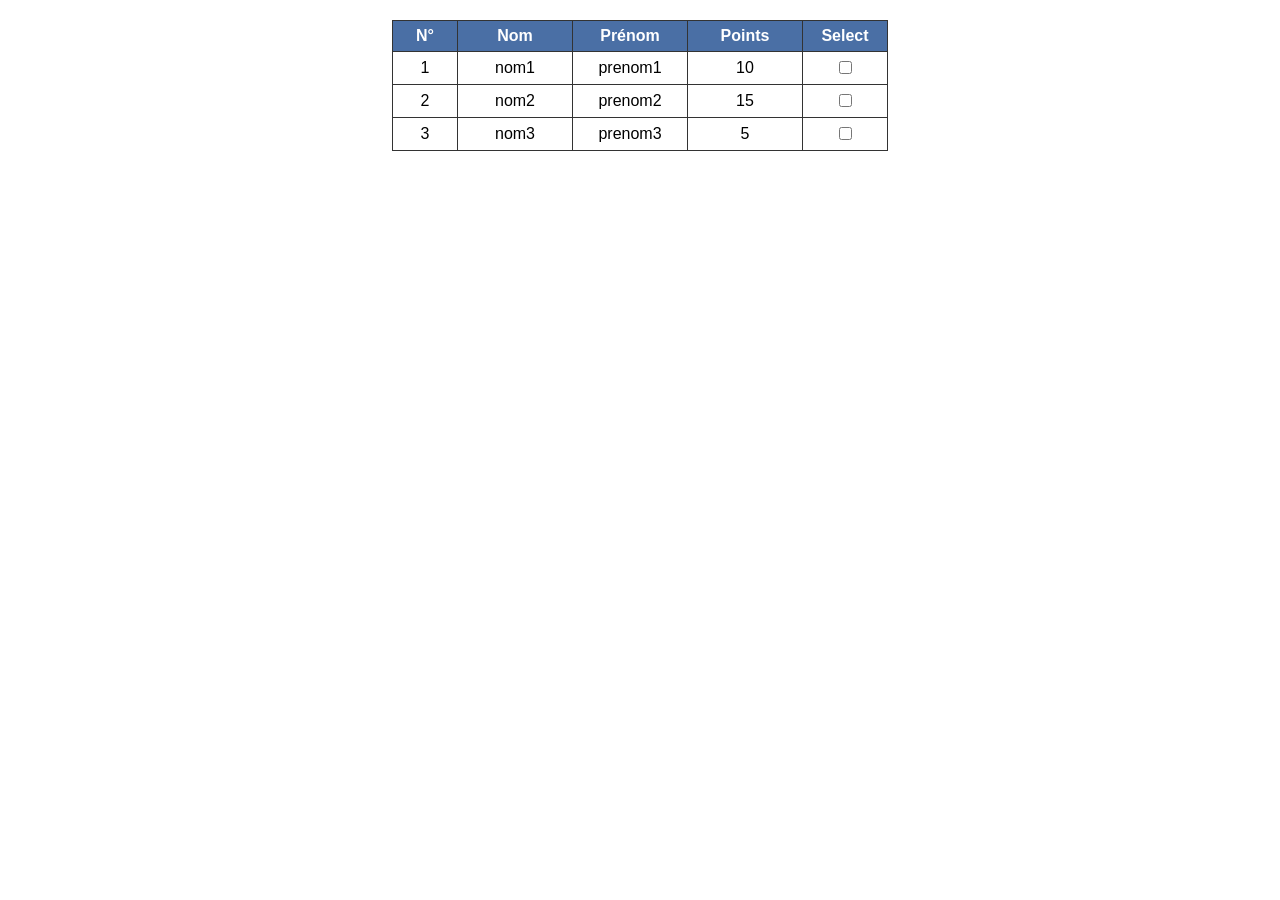
<file: etape1/index.html>
<!DOCTYPE html>
<html lang="fr">
<head>
    <meta charset="UTF-8"/>
    <title>CRUD-Persons - Etape 1</title>
    <link rel="stylesheet" href="style.css"/>
</head>
<body>

    <!-- Conteneur du tableau -->
    <div id="table_container">

        <table>
            <!-- Entête -->
            <thead>
                <tr>
                    <th class="col_number">N°</th>
                    <th class="col_text">Nom</th>
                    <th class="col_text">Prénom</th>
                    <th class="col_text">Points</th>
                    <th class="col_chkbox">Select</th>
                </tr>
            </thead>

            <!-- Lignes statiques -->
            <tr>
                <td class="col_number">1</td>
                <td class="col_text">nom1</td>
                <td class="col_text">prenom1</td>
                <td class="col_text">10</td>
                <td class="col_chkbox"><input type="checkbox"/></td>
            </tr>
            <tr>
                <td class="col_number">2</td>
                <td class="col_text">nom2</td>
                <td class="col_text">prenom2</td>
                <td class="col_text">15</td>
                <td class="col_chkbox"><input type="checkbox"/></td>
            </tr>
            <tr>
                <td class="col_number">3</td>
                <td class="col_text">nom3</td>
                <td class="col_text">prenom3</td>
                <td class="col_text">5</td>
                <td class="col_chkbox"><input type="checkbox"/></td>
            </tr>
        </table>

    </div>

</body>
</html>
</file>
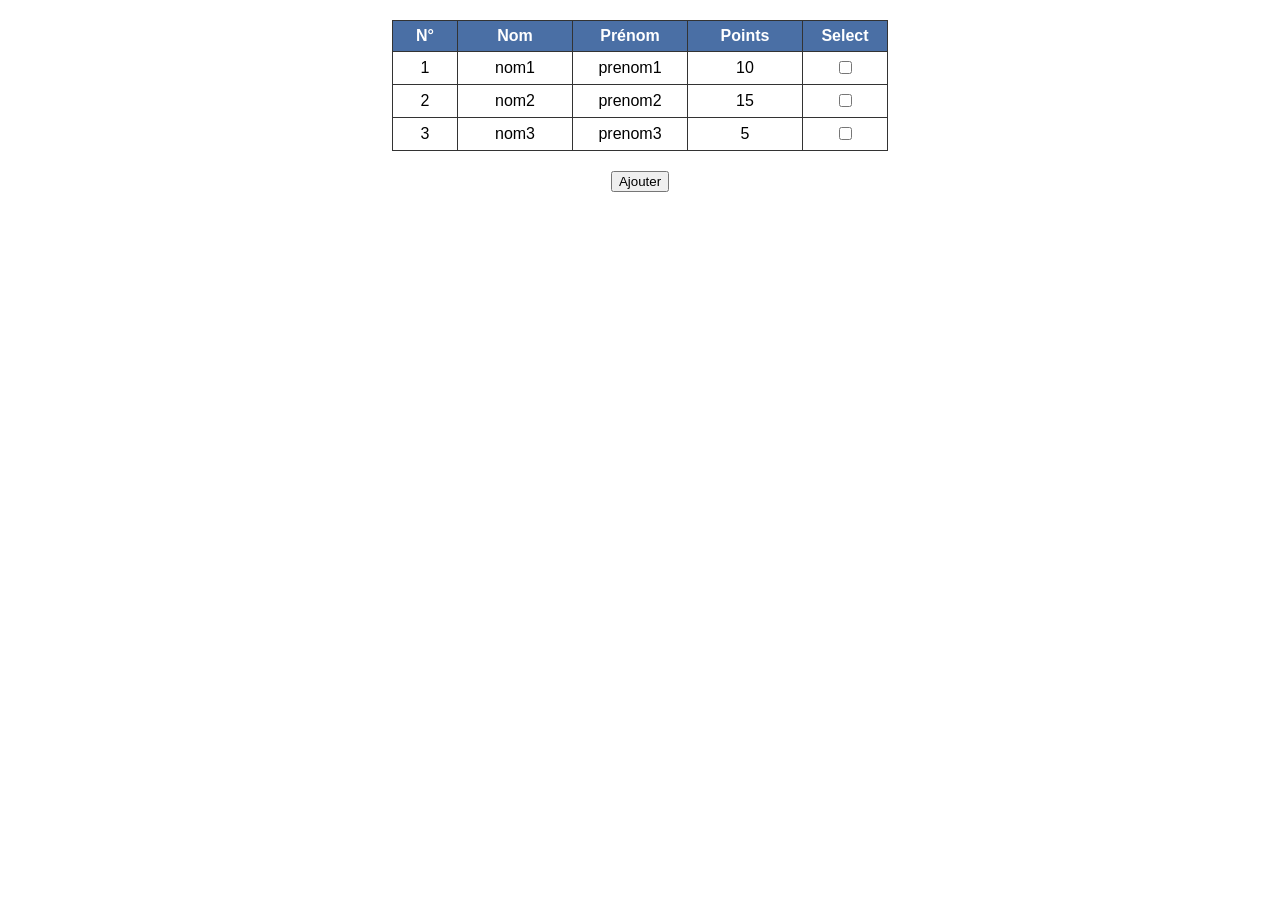
<file: etape2/index.html>
<!DOCTYPE html>
<html lang="fr">
<head>
    <meta charset="UTF-8"/>
    <title>CRUD-Persons - Etape 2</title>
    <link rel="stylesheet" href="style.css"/>
</head>
<body>

    <!-- Conteneur du tableau -->
    <div id="table_container">

        <table>
            <!-- Entête -->
            <thead>
                <tr>
                    <th class="col_number">N°</th>
                    <th class="col_text">Nom</th>
                    <th class="col_text">Prénom</th>
                    <th class="col_text">Points</th>
                    <th class="col_chkbox">Select</th>
                </tr>
            </thead>

            <!-- Lignes statiques -->
            <tr>
                <td class="col_number">1</td>
                <td class="col_text">nom1</td>
                <td class="col_text">prenom1</td>
                <td class="col_text">10</td>
                <td class="col_chkbox"><input type="checkbox"/></td>
            </tr>
            <tr>
                <td class="col_number">2</td>
                <td class="col_text">nom2</td>
                <td class="col_text">prenom2</td>
                <td class="col_text">15</td>
                <td class="col_chkbox"><input type="checkbox"/></td>
            </tr>
            <tr>
                <td class="col_number">3</td>
                <td class="col_text">nom3</td>
                <td class="col_text">prenom3</td>
                <td class="col_text">5</td>
                <td class="col_chkbox"><input type="checkbox"/></td>
            </tr>
        </table>

        <!-- Bouton d'ajout d'une ligne -->
        <button onclick="doInsertRowTable(99, 'nom', 'prenom', 10)">Ajouter</button>

    </div>

    <script src="script.js"></script>

</body>
</html>
</file>
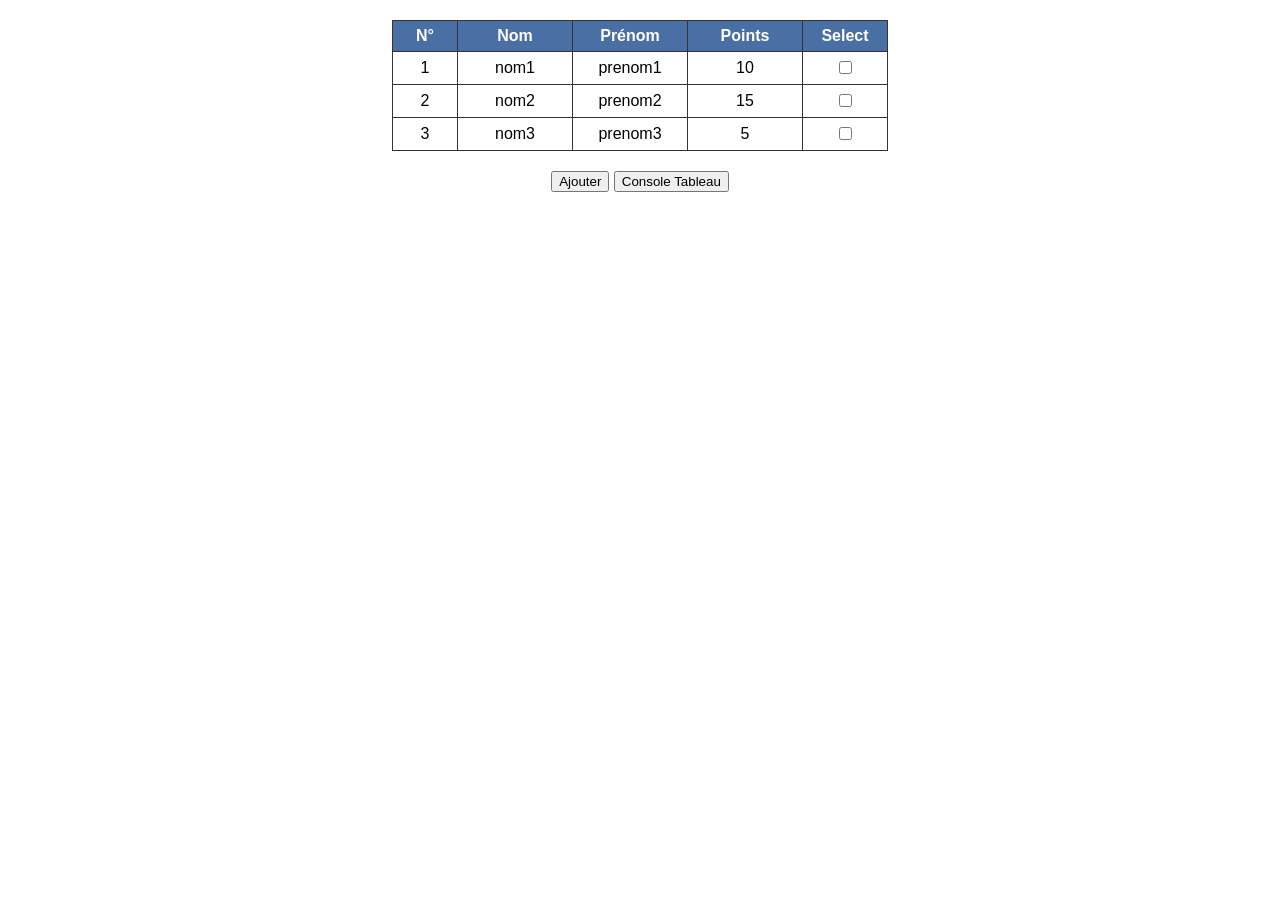
<file: etape3/index.html>
<!DOCTYPE html>
<html lang="fr">
<head>
    <meta charset="UTF-8"/>
    <title>CRUD-Persons - Etape 3</title>
    <link rel="stylesheet" href="style.css"/>
</head>
<body>

    <!-- Conteneur du tableau -->
    <div id="table_container">

        <table>
            <!-- Entête (les lignes sont ajoutées par JavaScript) -->
            <thead>
                <tr>
                    <th class="col_number">N°</th>
                    <th class="col_text">Nom</th>
                    <th class="col_text">Prénom</th>
                    <th class="col_text">Points</th>
                    <th class="col_chkbox">Select</th>
                </tr>
            </thead>
        </table>

        <!-- Boutons -->
        <button onclick="doInsertRowTable(99, 'nom', 'prenom', 10)">Ajouter</button>

        <button onclick="consoleTableau()">Console Tableau</button>

    </div>

    <script src="script.js"></script>

</body>
</html>
</file>
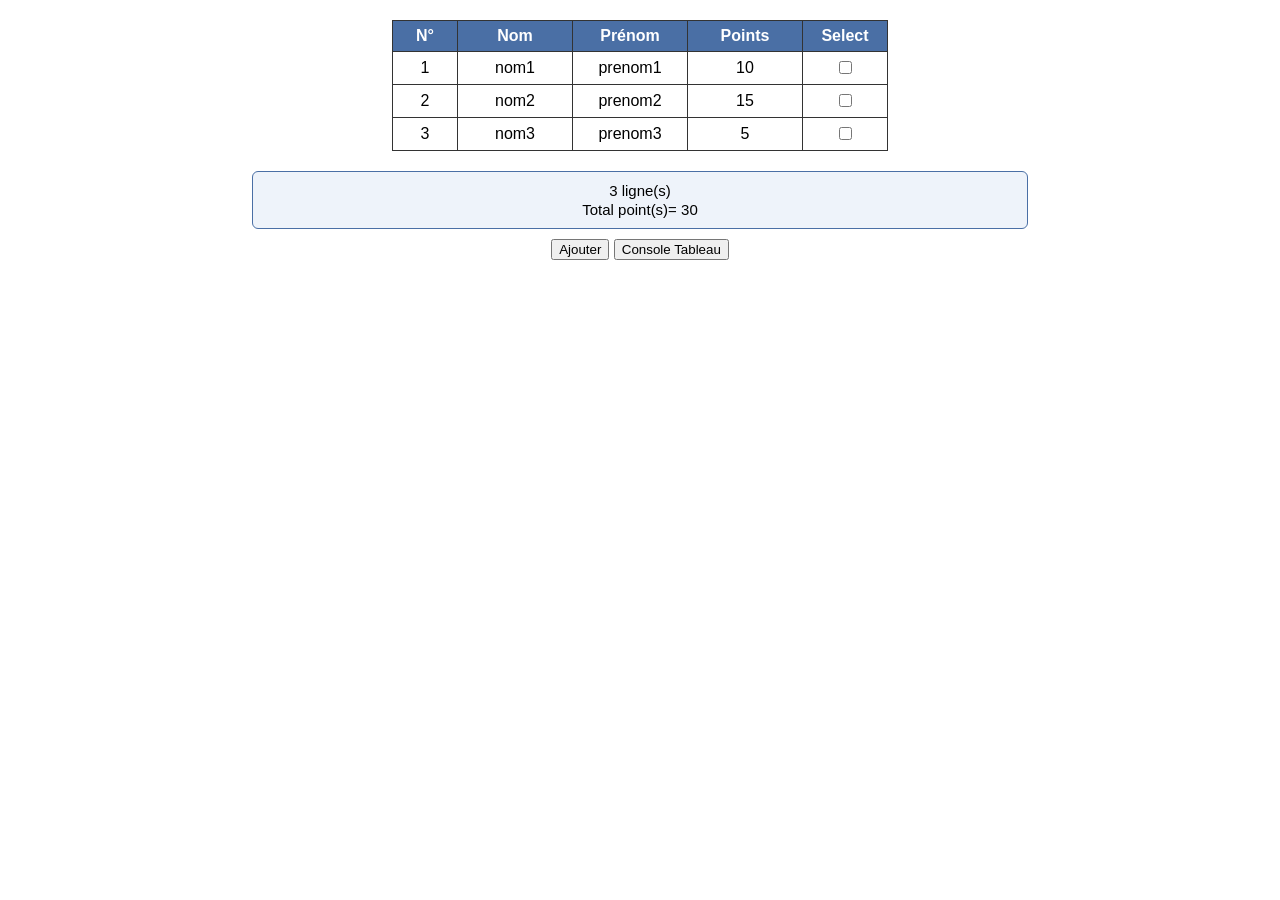
<file: etape4/index.html>
<!DOCTYPE html>
<html lang="fr">
<head>
    <meta charset="UTF-8"/>
    <title>CRUD-Persons - Etape 4</title>
    <link rel="stylesheet" href="style.css"/>
</head>
<body>

    <!-- Conteneur du tableau -->
    <div id="table_container">

        <table>
            <!-- Entête -->
            <thead>
                <tr>
                    <th class="col_number">N°</th>
                    <th class="col_text">Nom</th>
                    <th class="col_text">Prénom</th>
                    <th class="col_text">Points</th>
                    <th class="col_chkbox">Select</th>
                </tr>
            </thead>
        </table>

        <!-- Espace Résumé (nombre de lignes + total des points) -->
        <div id="container_summary">
            <p id="p1">0 ligne(s)</p>
            <p id="p2"></p>
            <p id="p3">Total point(s)= 0</p>
        </div>

        <!-- Boutons -->
        <button onclick="doInsert('nom', 'prenom', 10)">Ajouter</button>

        <button onclick="consoleTableau()">Console Tableau</button>

    </div>

    <script src="script.js"></script>

</body>
</html>
</file>
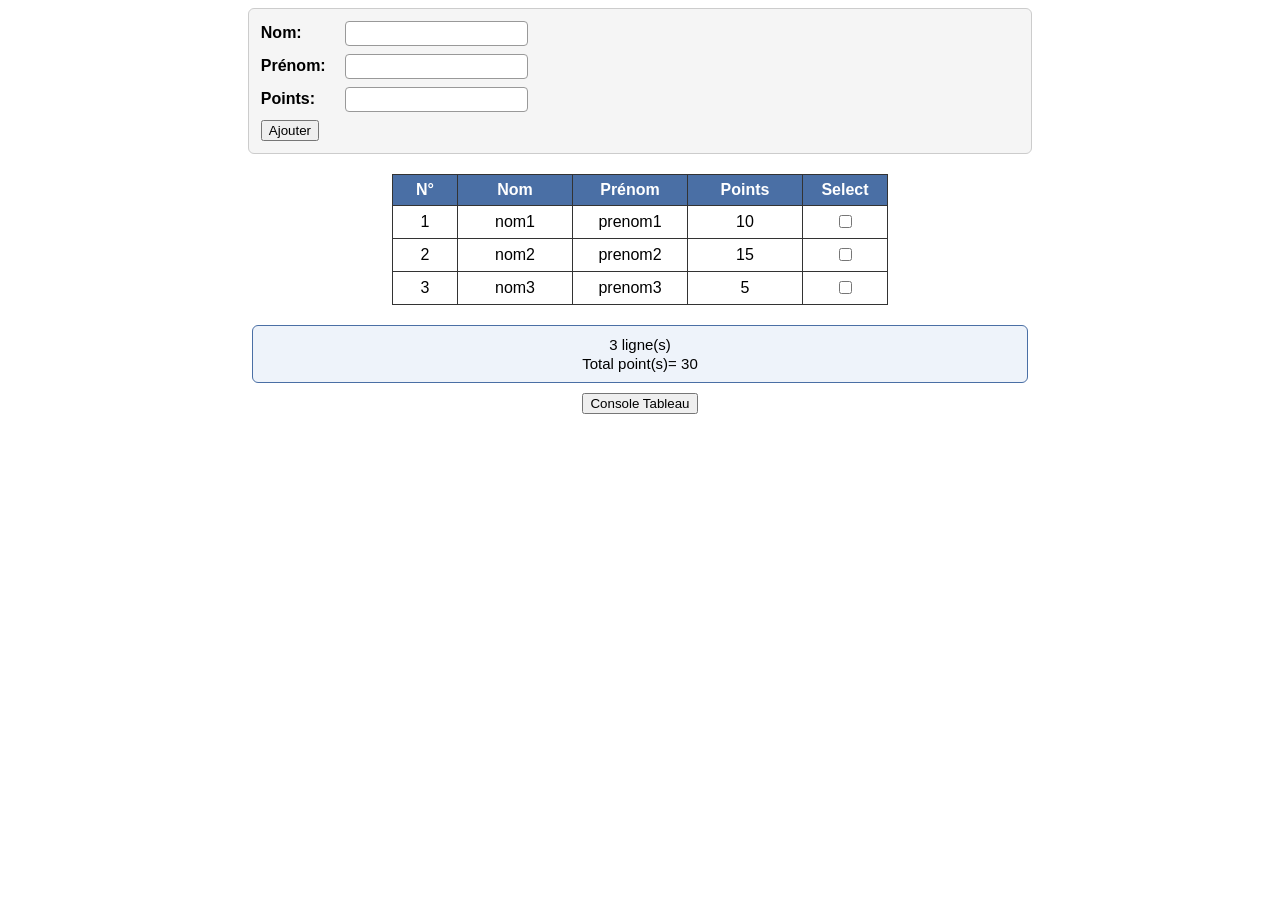
<file: etape5/index.html>
<!DOCTYPE html>
<html lang="fr">
<head>
    <meta charset="UTF-8"/>
    <title>CRUD-Persons - Etape 5</title>
    <link rel="stylesheet" href="style.css"/>
</head>
<body>

    <!-- Conteneur du tableau -->
    <div id="table_container">

        <!-- Formulaire de saisie -->
        <div id="form_container">

            <div class="form_group">
                <label class="form_label">Nom:</label>
                <input type="text" id="form_nom" class="form_field"/>
            </div>

            <div class="form_group">
                <label class="form_label">Prénom:</label>
                <input type="text" id="form_prenom" class="form_field"/>
            </div>

            <div class="form_group">
                <label class="form_label">Points:</label>
                <input type="number" id="form_points" class="form_field"/>
            </div>

            <button onclick="doNewData()">Ajouter</button>

        </div>

        <!-- Tableau -->
        <table>
            <thead>
                <tr>
                    <th class="col_number">N°</th>
                    <th class="col_text">Nom</th>
                    <th class="col_text">Prénom</th>
                    <th class="col_text">Points</th>
                    <th class="col_chkbox">Select</th>
                </tr>
            </thead>
        </table>

        <!-- Espace Résumé -->
        <div id="container_summary">
            <p id="p1">0 ligne(s)</p>
            <p id="p2"></p>
            <p id="p3">Total point(s)= 0</p>
        </div>

        <!-- Bouton Console -->
        <button onclick="consoleTableau()">Console Tableau</button>

    </div>

    <script src="script.js"></script>

</body>
</html>
</file>
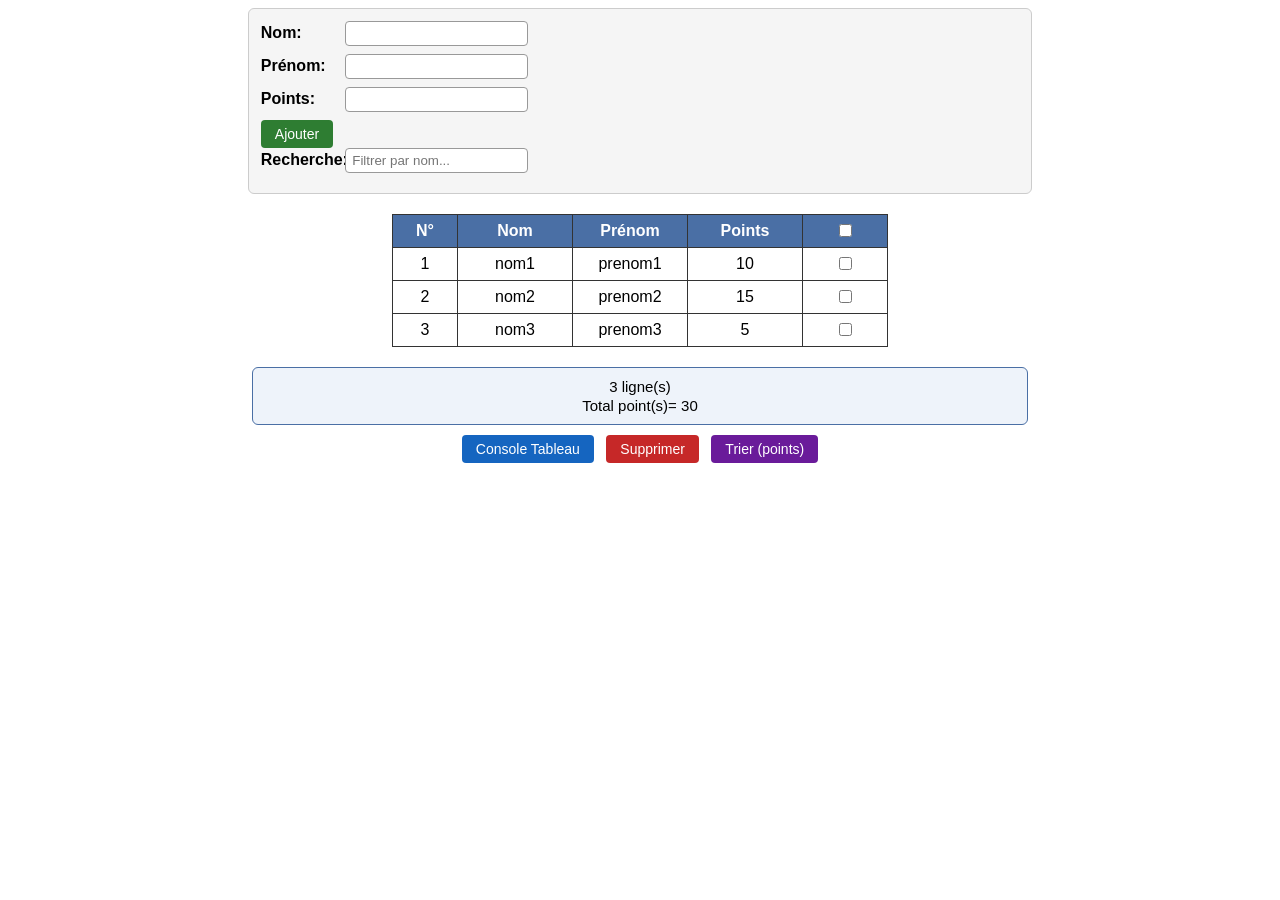
<file: etape6/index.html>
<!DOCTYPE html>
<html lang="fr">
<head>
    <meta charset="UTF-8"/>
    <title>CRUD-Persons - Etape 6</title>
    <link rel="stylesheet" href="style.css"/>
</head>
<body>

    <!-- Conteneur du tableau -->
    <div id="table_container">

        <!-- Formulaire de saisie -->
        <div id="form_container">

            <div class="form_group">
                <label class="form_label">Nom:</label>
                <input type="text" id="form_nom" class="form_field"/>
            </div>

            <div class="form_group">
                <label class="form_label">Prénom:</label>
                <input type="text" id="form_prenom" class="form_field"/>
            </div>

            <div class="form_group">
                <label class="form_label">Points:</label>
                <input type="number" id="form_points" class="form_field"/>
            </div>

            <button class="btn-add" onclick="doNewData()">Ajouter</button>

            <!-- Recherche / filtre par nom -->
            <div class="form_group">
                <label class="form_label">Recherche:</label>
                <input type="text" id="search" class="form_field" placeholder="Filtrer par nom..."
                       oninput="filterRows()"/>
            </div>

        </div>

        <!-- Tableau (case de l'entête = tout sélectionner) -->
        <table>
            <thead>
                <tr>
                    <th class="col_number">N°</th>
                    <th class="col_text">Nom</th>
                    <th class="col_text">Prénom</th>
                    <th class="col_text">Points</th>
                    <th class="col_chkbox">
                        <input type="checkbox" id="select_all" title="Tout sélectionner"
                               onclick="toggleSelectAll(this)"/>
                    </th>
                </tr>
            </thead>
        </table>

        <!-- Espace Résumé -->
        <div id="container_summary">
            <p id="p1">0 ligne(s)</p>
            <p id="p2"></p>
            <p id="p3">Total point(s)= 0</p>
        </div>

        <!-- Boutons -->
        <div id="container_btn">
            <button class="btn-consol" onclick="consoleTableau()">Console Tableau</button>
            <button class="btn-del" onclick="deleteRow()">Supprimer</button>
            <button class="btn-sort" onclick="sortByPoints()">Trier (points)</button>
        </div>

    </div>

    <script src="script.js"></script>

</body>
</html>
</file>
<file: etape1/style.css>
/* Conteneur du tableau */
#table_container {
    text-align: center;
    font-family: Calibri, Arial, sans-serif;
}

/* Tableau */
table {
    margin: 20px auto;
    border-collapse: collapse;
}

/* Cellules */
th, td {
    border: 1px solid #333;
    padding: 6px 12px;
    text-align: center;
}

/* Entête */
thead th {
    background-color: #4a6fa5;
    color: #ffffff;
}

/* Colonne N° */
.col_number {
    width: 40px;
}

/* Colonnes texte */
.col_text {
    min-width: 90px;
}

/* Colonne Select */
.col_chkbox {
    width: 60px;
}
</file>
<file: etape2/style.css>
/* Conteneur du tableau */
#table_container {
    text-align: center;
    font-family: Calibri, Arial, sans-serif;
}

/* Tableau */
table {
    margin: 20px auto;
    border-collapse: collapse;
}

/* Cellules */
th, td {
    border: 1px solid #333;
    padding: 6px 12px;
    text-align: center;
}

/* Entête */
thead th {
    background-color: #4a6fa5;
    color: #ffffff;
}

/* Colonne N° */
.col_number {
    width: 40px;
}

/* Colonnes texte */
.col_text {
    min-width: 90px;
}

/* Colonne Select */
.col_chkbox {
    width: 60px;
}
</file>
<file: etape3/style.css>
/* Conteneur du tableau */
#table_container {
    text-align: center;
    font-family: Calibri, Arial, sans-serif;
}

/* Tableau */
table {
    margin: 20px auto;
    border-collapse: collapse;
}

/* Cellules */
th, td {
    border: 1px solid #333;
    padding: 6px 12px;
    text-align: center;
}

/* Entête */
thead th {
    background-color: #4a6fa5;
    color: #ffffff;
}

/* Colonne N° */
.col_number {
    width: 40px;
}

/* Colonnes texte */
.col_text {
    min-width: 90px;
}

/* Colonne Select */
.col_chkbox {
    width: 60px;
}
</file>
<file: etape4/style.css>
/* Conteneur du tableau */
#table_container {
    text-align: center;
    font-family: Calibri, Arial, sans-serif;
}

/* Tableau */
table {
    margin: 20px auto;
    border-collapse: collapse;
}

/* Cellules */
th, td {
    border: 1px solid #333;
    padding: 6px 12px;
    text-align: center;
}

/* Entête */
thead th {
    background-color: #4a6fa5;
    color: #ffffff;
}

/* Colonne N° */
.col_number {
    width: 40px;
}

/* Colonnes texte */
.col_text {
    min-width: 90px;
}

/* Colonne Select */
.col_chkbox {
    width: 60px;
}

/* Espace Résumé */
#container_summary {
    width: 60%;
    margin: 10px auto;
    padding: 8px;
    background-color: #eef3fa;
    border: 1px solid #4a6fa5;
    border-radius: 6px;
    font-size: 15px;
}

#container_summary p {
    margin: 2px 0;
}
</file>
<file: etape5/style.css>
/* Conteneur du tableau */
#table_container {
    text-align: center;
    font-family: Calibri, Arial, sans-serif;
}

/* Tableau */
table {
    margin: 20px auto;
    border-collapse: collapse;
}

/* Cellules */
th, td {
    border: 1px solid #333;
    padding: 6px 12px;
    text-align: center;
}

/* Entête */
thead th {
    background-color: #4a6fa5;
    color: #ffffff;
}

/* Colonne N° */
.col_number {
    width: 40px;
}

/* Colonnes texte */
.col_text {
    min-width: 90px;
}

/* Colonne Select */
.col_chkbox {
    width: 60px;
}

/* Espace Résumé */
#container_summary {
    width: 60%;
    margin: 10px auto;
    padding: 8px;
    background-color: #eef3fa;
    border: 1px solid #4a6fa5;
    border-radius: 6px;
    font-size: 15px;
}

#container_summary p {
    margin: 2px 0;
}

/* Formulaire */
#form_container {
    width: 60%;
    margin: 0 auto 15px auto;
    padding: 12px;
    background-color: #f5f5f5;
    border: 1px solid #cccccc;
    border-radius: 6px;
    text-align: left;
}

.form_group {
    margin-bottom: 8px;
}

.form_label {
    display: inline-block;
    width: 80px;
    font-weight: bold;
}

.form_field {
    padding: 4px 6px;
    border: 1px solid #999999;
    border-radius: 4px;
    font-family: inherit;
}
</file>
<file: etape6/style.css>
/* Conteneur du tableau */
#table_container {
    text-align: center;
    font-family: Calibri, Arial, sans-serif;
}

/* Tableau */
table {
    margin: 20px auto;
    border-collapse: collapse;
}

/* Cellules */
th, td {
    border: 1px solid #333;
    padding: 6px 12px;
    text-align: center;
}

/* Entête */
thead th {
    background-color: #4a6fa5;
    color: #ffffff;
}

/* Colonne N° */
.col_number {
    width: 40px;
}

/* Colonnes texte */
.col_text {
    min-width: 90px;
}

/* Colonne Select */
.col_chkbox {
    width: 60px;
}

/* Espace Résumé */
#container_summary {
    width: 60%;
    margin: 10px auto;
    padding: 8px;
    background-color: #eef3fa;
    border: 1px solid #4a6fa5;
    border-radius: 6px;
    font-size: 15px;
}

#container_summary p {
    margin: 2px 0;
}

/* Formulaire */
#form_container {
    width: 60%;
    margin: 0 auto 15px auto;
    padding: 12px;
    background-color: #f5f5f5;
    border: 1px solid #cccccc;
    border-radius: 6px;
    text-align: left;
}

.form_group {
    margin-bottom: 8px;
}

.form_label {
    display: inline-block;
    width: 80px;
    font-weight: bold;
}

.form_field {
    padding: 4px 6px;
    border: 1px solid #999999;
    border-radius: 4px;
    font-family: inherit;
}

/* Boutons */
#container_btn {
    margin-top: 10px;
}

#container_btn button {
    margin: 0 4px;
}

/* Style commun aux boutons */
.btn-add,
.btn-del,
.btn-consol,
.btn-sort {
    padding: 6px 14px;
    border: none;
    border-radius: 4px;
    color: #ffffff;
    cursor: pointer;
    font-family: inherit;
    font-size: 14px;
}

/* Couleur de chaque bouton */
.btn-add    { background-color: #2e7d32; }
.btn-del    { background-color: #c62828; }
.btn-consol { background-color: #1565c0; }
.btn-sort   { background-color: #6a1b9a; }

/* Effet au survol */
.btn-add:hover,
.btn-del:hover,
.btn-consol:hover,
.btn-sort:hover {
    opacity: 0.88;
}
</file>
